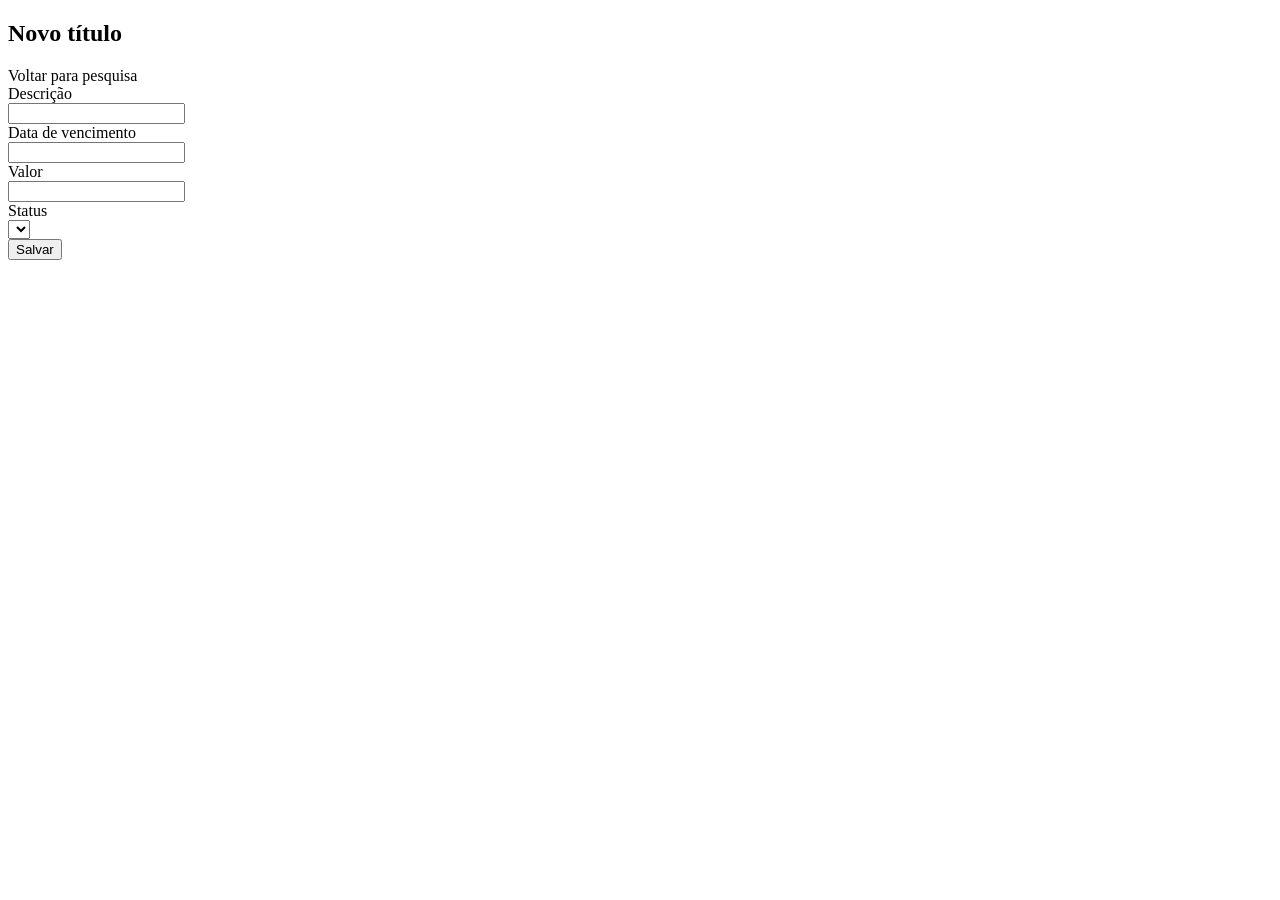
<file: src/main/resources/templates/CadastroTitulo.html>
<!DOCTYPE html>
<html xmlns="http://www.w3.org/1999/xhtml"
	xmlns:th="http://www.thymeleaf.org"
	xmlns:layout="http://www.ultraq.net.nz/thymeleaf/layout"
	layout:decorator="LayoutPadrao">

<head>
<title>Cadastro de título</title>
</head>

<section layout:fragment="conteudo">
	<form class="form-horizontal" method="POST" th:action="@{/titulos}"
		th:object="${titulo}">
		<div layout:include="MensagemGeral"></div>
		<div layout:include="MensagemErro"></div>

		<div class="panel panel-default">
			<div class="panel-heading">
				<div class="clearfix">
					<h1 class="panel-title aw-titulo-panel">Novo título</h1>
					<a class="btn btn-link aw-link-panel" th:href="@{/titulos}">Voltar
						para pesquisa</a>
				</div>
			</div>

			<div class="panel-body">
				<!-- Inclue o codigo como campo oculto para utilizar no controler para atualizacao -->
				<input type="hidden" th:field="*{codigo}" />
				<div class="form-group"
					th:classappend="${#fields.hasErrors('descricao')} ? has-error">
					<label for="descricao" class="col-sm-2 control-label">Descrição</label>
					<div class="col-sm-4">
						<!-- th:field substitue o "name" e a expressão * mantem os dados no formulario em caso de retorno  -->
						<input type="text" class="form-control" id="descricao"
							th:field="*{descricao}" />
					</div>
				</div>
				<div class="form-group"
					th:classappend="${#fields.hasErrors('dataVencimento')} ? has-error">
					<label for="dataVencimento" class="col-sm-2 control-label">Data
						de vencimento</label>
					<div class="col-sm-2">
						<input type="text" class="form-control" id="dataVencimento"
							th:field="*{dataVencimento}" data-provide="datepicker"
							data-date-format="dd/mm/yyyy" data-date-language="pt-BR"
							data-date-autoclose="true" data-date-today-highlight="true"
							data-date-orientation="bottom" />
					</div>
				</div>
				<div class="form-group"
					th:classappend="${#fields.hasErrors('valor')} ? has-error">
					<label for="valor" class="col-sm-2 control-label">Valor</label>
					<div class="col-sm-2">
						<input type="text" class="form-control js-currence" id="valor"
							th:field="*{valor}" />
					</div>
				</div>
				<div class="form-group">
					<label for="status" class="col-sm-2 control-label">Status</label>
					<div class="col-sm-2">
						<select class="form-control" name="status" th:field="*{status}">
							<option th:each="status : ${todosStatusTitulo}"
								th:value="${status}" th:text="${status.descricao}"></option>
						</select>
					</div>
				</div>
				<div class="form-group">
					<div class="col-sm-offset-2 col-sm-10">
						<button type="submit" class="btn btn-primary">Salvar</button>
					</div>
				</div>
			</div>
		</div>
	</form>
</section>
</html>
</file>
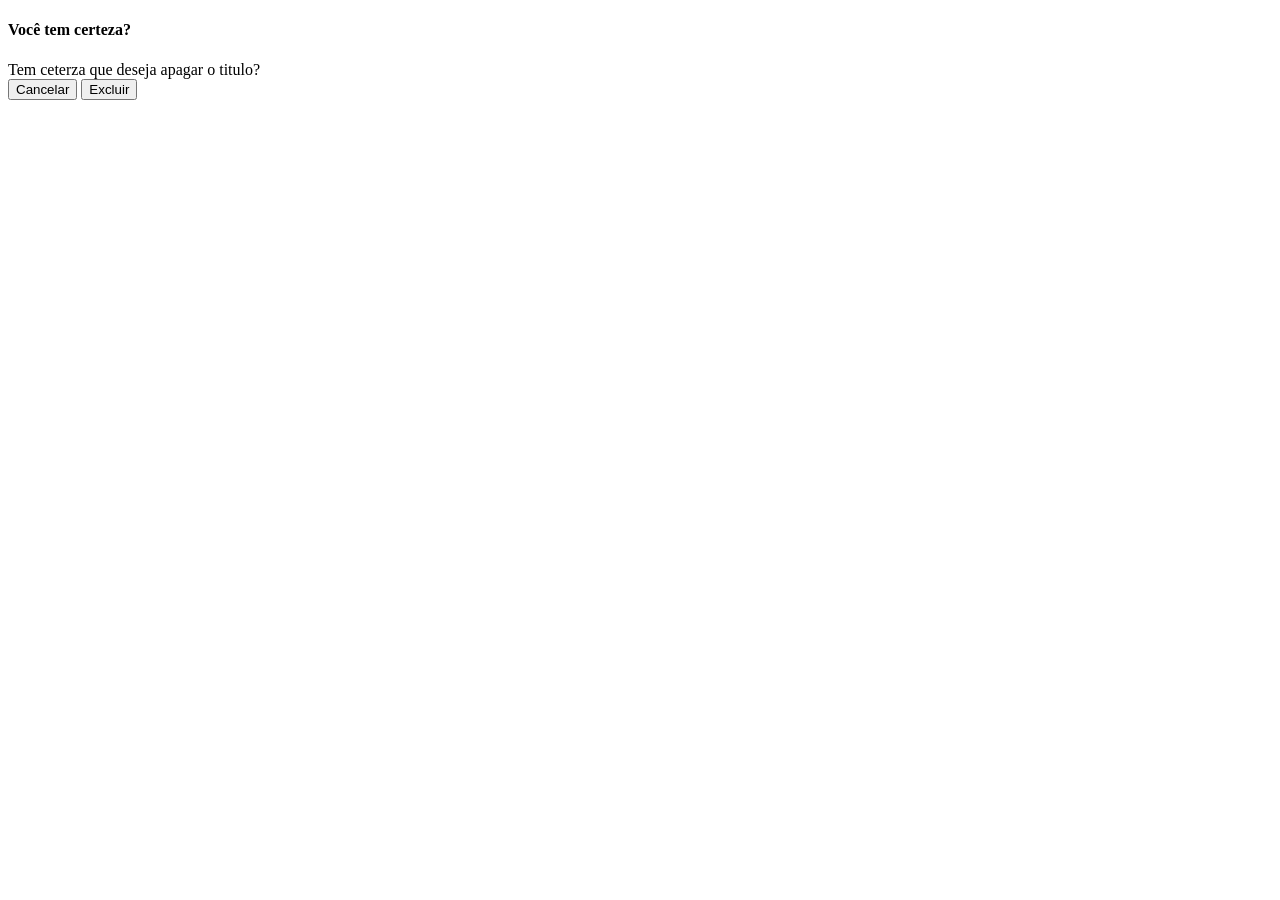
<file: src/main/resources/templates/DialogoConfirmacaoExclusao.html>
<!DOCTYPE html>
<html xmlns="http://www.w3.org/1999/xhtml"
	xmlns:th="http://www.thymeleaf.org"
	xmlns:layout="http://www.ultraq.net.nz/thymeleaf/layout">
<!--data-keyboard="false" data-backdrop="static" //para nao sair com esc cou clicar fora  -->
<div class="modal fade" id="confirmacaExclusaoModal" tabindex="-1"
	data-keyboard="false" data-backdrop="static">
	<div class="modal-dialog">
		<!--  no form enviado metodo POST mesmo -->
		<form th:attr="data-url-base=@{/titulos}" method="POST">
			<!-- Incluido input para mapear metodo DELETE fora do form (no form causa problemas) -->
			<input type="hidden" name="_method" value="DELETE" />

			<div class="modal-content">
				<div class="modal-header">
					<h4 class="modal-title">Você tem certeza?</h4>
				</div>

				<div class="modal-body">
					<span>Tem ceterza que deseja apagar o titulo?</span>
				</div>

				<div class="modal-footer">
					<button type="button" class="btn btn-link" data-dismiss="modal">Cancelar</button>
					<button type="submit" class="btn btn-primary">Excluir</button>
				</div>
			</div>
		</form>
		<!-- /.modal-content -->
	</div>
	<!-- /.modal-dialog -->
</div>
<!-- /.modal -->
</html>
</file>
